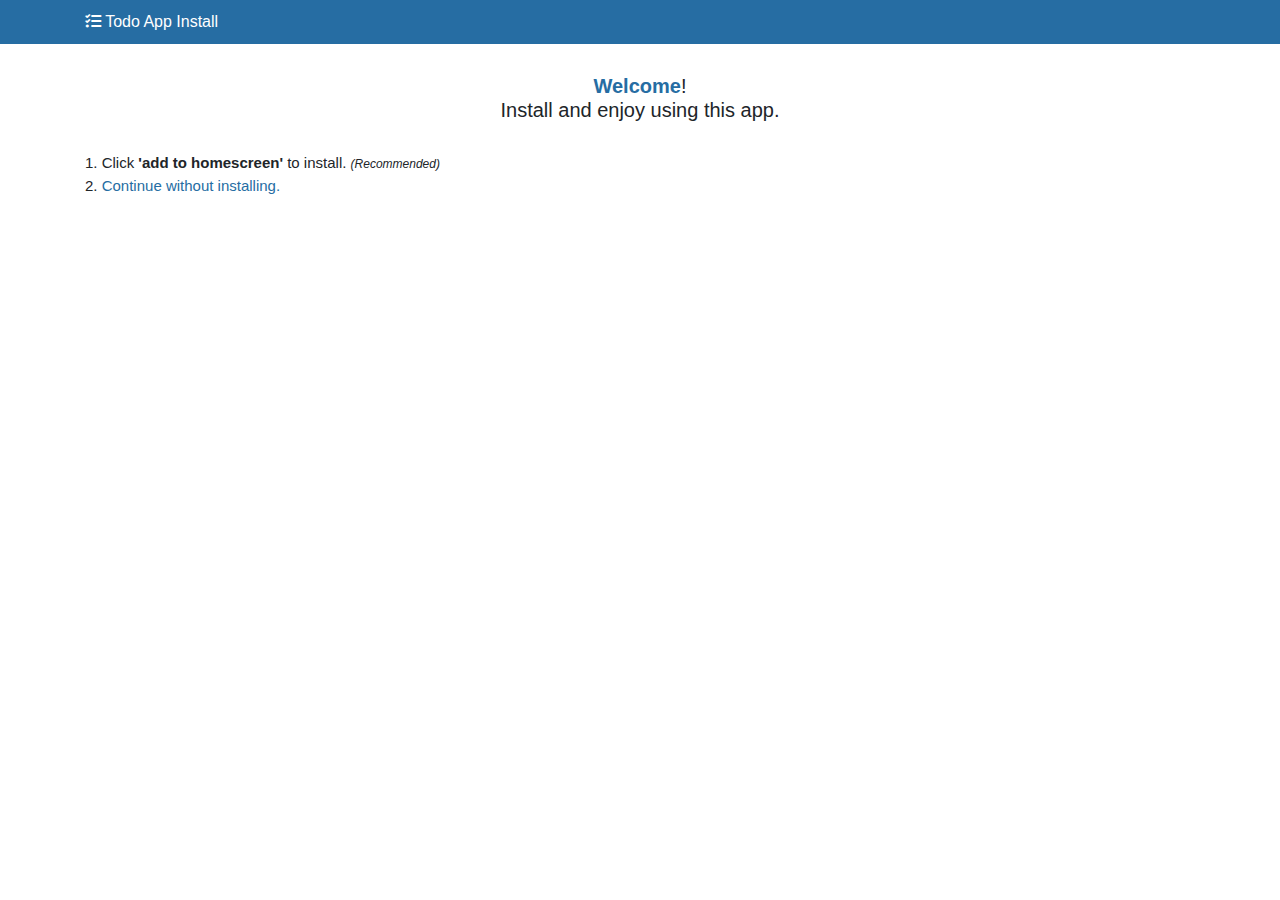
<file: index.html>
<!DOCTYPE html>
<html lang="en">

<head>
    <meta charset="UTF-8">
    <meta http-equiv="X-UA-Compatible" content="IE=edge">
    <meta name="viewport" content="width=device-width, initial-scale=1.0">
    <!-- bootstrap -->
    <link rel="stylesheet" href="./libraries/bootstrap/bootstrap-grid.min.css">
    <link rel="stylesheet" href="./libraries/bootstrap/bootstrap-reboot.min.css">
    <link rel="stylesheet" href="./libraries/bootstrap/bootstrap.min.css">
    <!-- fontawesome -->
    <link rel="stylesheet" href="./libraries/fontawesome/css/all.min.css">
    <link rel="stylesheet" href="./libraries/fontawesome/css/brands.min.css">
    <link rel="stylesheet" href="./libraries/fontawesome/css/fontawesome.min.css">
    <link rel="stylesheet" href="./libraries/fontawesome/css/regular.min.css">
    <link rel="stylesheet" href="./libraries/fontawesome/css/solid.min.css">
    <link rel="stylesheet" href="./libraries/fontawesome/css/svg-with-js.min.css">
    <link rel="stylesheet" href="./libraries/fontawesome/css/v4-shims.min.css">
    <!-- manifest -->
    <link rel="manifest" href="./manifest_v1.json">
    <!-- icon -->
    <link rel="icon" href="./todologo.jpg">
    <!-- custom -->
    <link rel="stylesheet" href="./custom.css">
    <title>Installation</title>
</head>

<body>

    <header>
        <div class="container">
            <i class="fa fa-tasks"></i> Todo App Install
        </div>
    </header>

    <section class="welcomeInstall">
        <div class="container">
            <h3><span class="blue">Welcome</span>!</br>Install and enjoy using this app.</h3>
        </div>
    </section>

    <section class="proc">
        <div class="container">
            1. Click <b>'add to homescreen'</b> to install. <span class="rec">(Recommended)</span><br>
            2. <a href="_app.html">Continue without installing.</a>
        </div>
    </section>

    <!-- jquery -->
    <script src="./libraries/jquery/jquery.js"></script>
    <!-- bootstrap -->
    <script src="./libraries/bootstrap/bootstrap.bundle.min.js"></script>
    <script src="./libraries/bootstrap/bootstrap.min.js"></script>
    <!-- sw registration -->
    <script src="./swr.js"></script>
    <!-- custom -->
    <script src="./custom.js"></script>
</body>

</html>
</file>
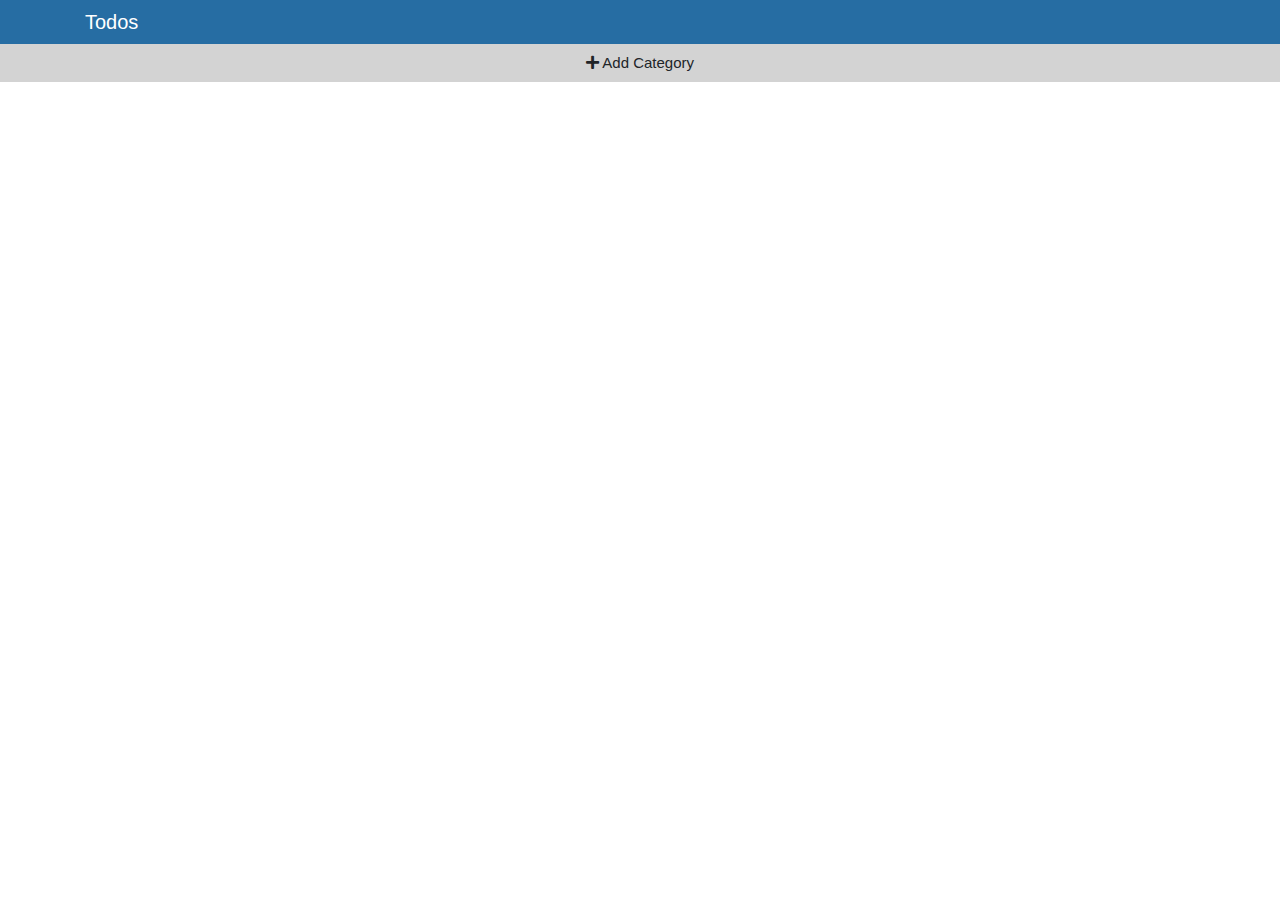
<file: _app.html>
<!DOCTYPE html>
<html lang="en">

<head>
    <meta charset="UTF-8">
    <meta http-equiv="X-UA-Compatible" content="IE=edge">
    <meta name="viewport" content="width=device-width, initial-scale=1.0">
    <!-- bootstrap -->
    <link rel="stylesheet" href="./libraries/bootstrap/bootstrap-grid.min.css">
    <link rel="stylesheet" href="./libraries/bootstrap/bootstrap-reboot.min.css">
    <link rel="stylesheet" href="./libraries/bootstrap/bootstrap.min.css">
    <!-- fontawesome -->
    <link rel="stylesheet" href="./libraries/fontawesome/css/all.min.css">
    <link rel="stylesheet" href="./libraries/fontawesome/css/brands.min.css">
    <link rel="stylesheet" href="./libraries/fontawesome/css/fontawesome.min.css">
    <link rel="stylesheet" href="./libraries/fontawesome/css/regular.min.css">
    <link rel="stylesheet" href="./libraries/fontawesome/css/solid.min.css">
    <link rel="stylesheet" href="./libraries/fontawesome/css/svg-with-js.min.css">
    <link rel="stylesheet" href="./libraries/fontawesome/css/v4-shims.min.css">
    <!-- manifest -->
    <link rel="manifest" href="./manifest_v1.json">
    <!-- icon -->
    <link rel="icon" href="./todologo.jpg">
    <!-- custom -->
    <link rel="stylesheet" href="./custom.css">
    <title>App</title>
</head>

<header>
    <div class="container">
        <h2>Todos</h2>
    </div>
</header>

<section class="addCategInput">
    <div class="container">
        <div class="input">
            <input type="text" class="categInput" placeholder="Add Category...">
        </div>
        <div class="button">
            <button class="add">Add</button>
            <button class="adding"><div class="spinner-border addLoading"></div></button>
        </div>
    </div>
</section>

<section class="addCateg">
    <div class="container">
        <h4 class="adds"><i class="fa fa-plus"></i> Add Category</h4>
        <h4 class="cancel"><i class="fa fa-times"></i> Cancel</h4>
    </div>
</section>

<section class="categories">
    <div class="container">
    </div>
</section>

<!-- jquery -->
<script src="./libraries/jquery/jquery.js"></script>
<!-- bootstrap -->
<script src="./libraries/bootstrap/bootstrap.bundle.min.js"></script>
<script src="./libraries/bootstrap/bootstrap.min.js"></script>
<!-- sw registration -->
<script src="./swr.js"></script>
<!-- custom -->
<script src="./custom.js"></script>
</body>

</html>
</file>
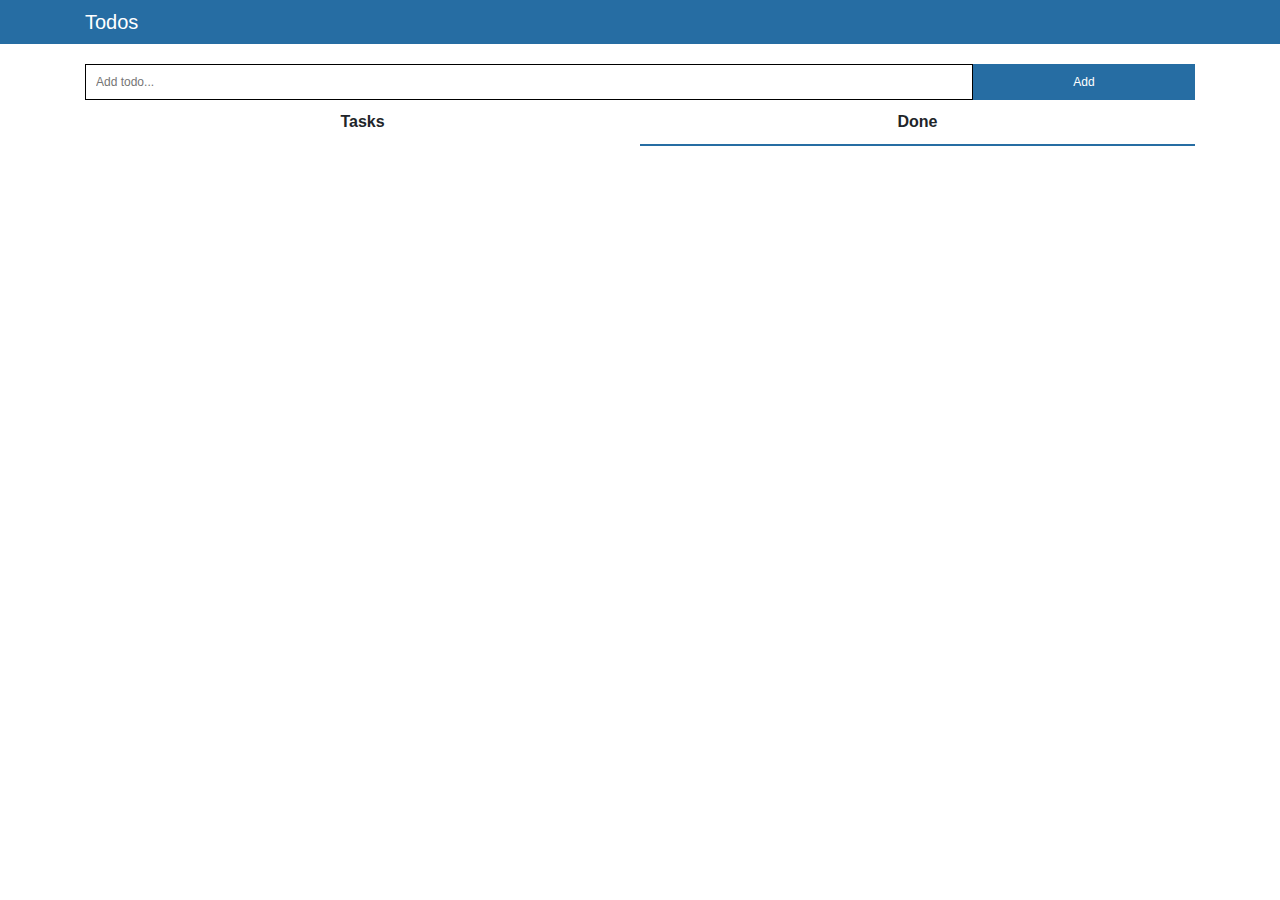
<file: _done.html>
<!DOCTYPE html>
<html lang="en">

<head>
    <meta charset="UTF-8">
    <meta http-equiv="X-UA-Compatible" content="IE=edge">
    <meta name="viewport" content="width=device-width, initial-scale=1.0">
    <!-- bootstrap -->
    <link rel="stylesheet" href="./libraries/bootstrap/bootstrap-grid.min.css">
    <link rel="stylesheet" href="./libraries/bootstrap/bootstrap-reboot.min.css">
    <link rel="stylesheet" href="./libraries/bootstrap/bootstrap.min.css">
    <!-- fontawesome -->
    <link rel="stylesheet" href="./libraries/fontawesome/css/all.min.css">
    <link rel="stylesheet" href="./libraries/fontawesome/css/brands.min.css">
    <link rel="stylesheet" href="./libraries/fontawesome/css/fontawesome.min.css">
    <link rel="stylesheet" href="./libraries/fontawesome/css/regular.min.css">
    <link rel="stylesheet" href="./libraries/fontawesome/css/solid.min.css">
    <link rel="stylesheet" href="./libraries/fontawesome/css/svg-with-js.min.css">
    <link rel="stylesheet" href="./libraries/fontawesome/css/v4-shims.min.css">
    <!-- manifest -->
    <link rel="manifest" href="./manifest_v1.json">
    <!-- icon -->
    <link rel="icon" href="./todologo.jpg">
    <!-- custom -->
    <link rel="stylesheet" href="./custom.css">
    <title>App</title>
</head>

<header>
    <div class="container">
        <h2>Todos</h2>
    </div>
</header>

<section class="catName">
    <div class="container">
        <h2 class="categnameHead"></h2>
    </div>
</section>

<section class="addTodoInput">
    <div class="container">
        <div class="input">
            <input type="text" class="todoData" placeholder="Add todo...">
        </div>
        <div class="button">
            <button class="addTodo">Add</button>
            <button class="ad"><div class="spinner-border addingTodo"></div></button>
        </div>
    </div>
</section>

<section class="task">
    <div class="container">
        <div class="_task">
            <p><b>Tasks <span class="taskCounter"></span></b></p>
        </div>
        <div class="_done active">
            <p><b>Done <span class="doneCounter"></span></b></b></p>
        </div>
    </div>
</section>

<section class="doneList">
    <div class="container">
    </div>
</section>

<!-- jquery -->
<script src="./libraries/jquery/jquery.js"></script>
<!-- bootstrap -->
<script src="./libraries/bootstrap/bootstrap.bundle.min.js"></script>
<script src="./libraries/bootstrap/bootstrap.min.js"></script>
<!-- sw registration -->
<script src="./swr.js"></script>
<!-- custom -->
<script src="./custom.js"></script>
</body>

</html>
</file>
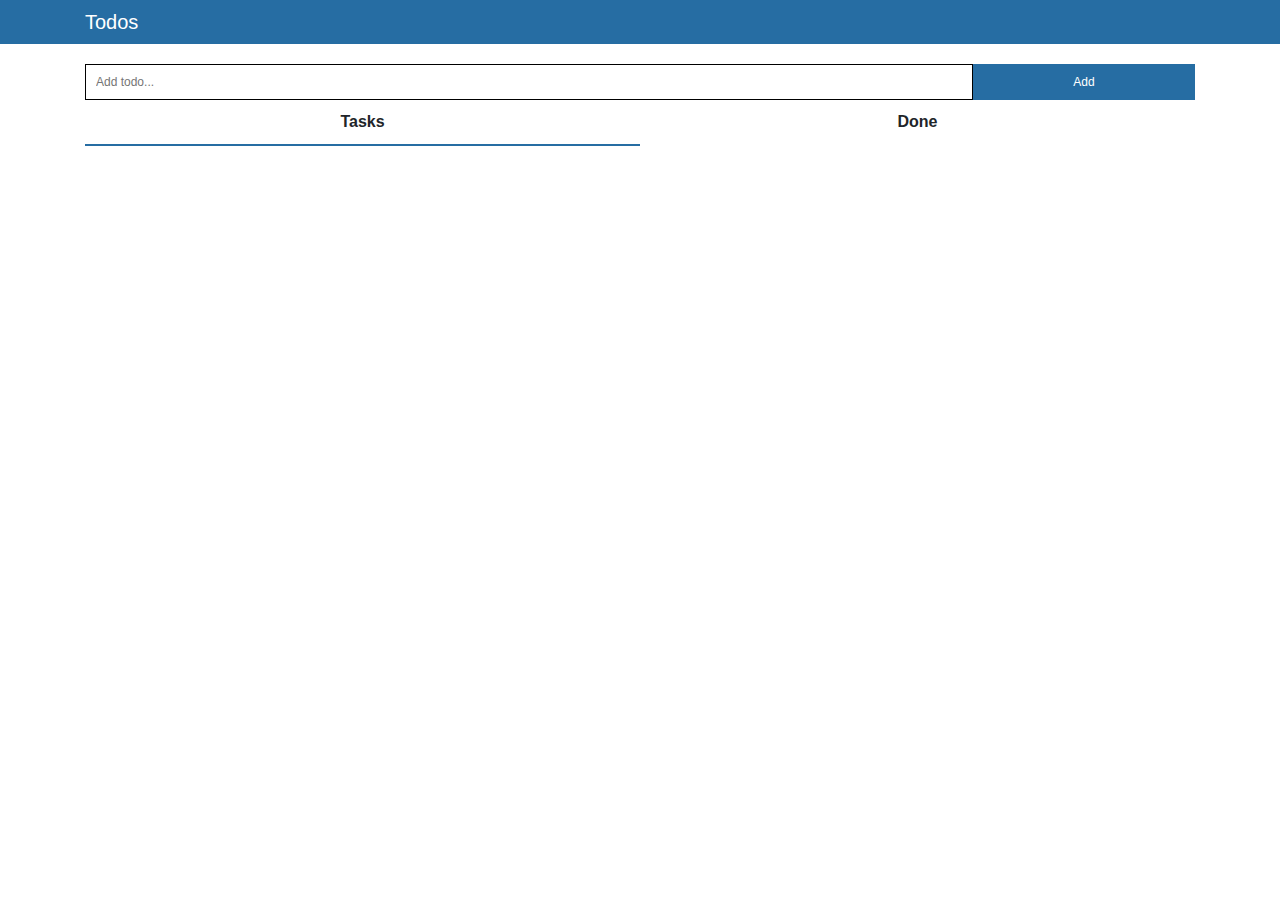
<file: _tasks.html>
<!DOCTYPE html>
<html lang="en">

<head>
    <meta charset="UTF-8">
    <meta http-equiv="X-UA-Compatible" content="IE=edge">
    <meta name="viewport" content="width=device-width, initial-scale=1.0">
    <!-- bootstrap -->
    <link rel="stylesheet" href="./libraries/bootstrap/bootstrap-grid.min.css">
    <link rel="stylesheet" href="./libraries/bootstrap/bootstrap-reboot.min.css">
    <link rel="stylesheet" href="./libraries/bootstrap/bootstrap.min.css">
    <!-- fontawesome -->
    <link rel="stylesheet" href="./libraries/fontawesome/css/all.min.css">
    <link rel="stylesheet" href="./libraries/fontawesome/css/brands.min.css">
    <link rel="stylesheet" href="./libraries/fontawesome/css/fontawesome.min.css">
    <link rel="stylesheet" href="./libraries/fontawesome/css/regular.min.css">
    <link rel="stylesheet" href="./libraries/fontawesome/css/solid.min.css">
    <link rel="stylesheet" href="./libraries/fontawesome/css/svg-with-js.min.css">
    <link rel="stylesheet" href="./libraries/fontawesome/css/v4-shims.min.css">
    <!-- manifest -->
    <link rel="manifest" href="./manifest_v1.json">
    <!-- icon -->
    <link rel="icon" href="./todologo.jpg">
    <!-- custom -->
    <link rel="stylesheet" href="./custom.css">
    <title>App</title>
</head>

<header>
    <div class="container">
        <h2>Todos</h2>
    </div>
</header>

<section class="catName">
    <div class="container">
        <h2 class="categnameHead"></h2>
    </div>
</section>

<section class="addTodoInput">
    <div class="container">
        <div class="input">
            <input type="text" class="todoData" placeholder="Add todo...">
        </div>
        <div class="button">
            <button class="addTodo">Add</button>
            <button class="ad">
                <div class="spinner-border addingTodo"></div>
            </button>
        </div>
    </div>
</section>

<section class="task">
    <div class="container">
        <div class="_task active">
            <p><b>Tasks <span class="taskCounter"></span></b></p>
        </div>
        <div class="_done">
            <p><b>Done <span class="doneCounter"></span></b></p>
        </div>
    </div>
</section>

<section class="taskList">
    <div class="container">
    </div>
</section>

<!-- jquery -->
<script src="./libraries/jquery/jquery.js"></script>
<!-- bootstrap -->
<script src="./libraries/bootstrap/bootstrap.bundle.min.js"></script>
<script src="./libraries/bootstrap/bootstrap.min.js"></script>
<!-- sw registration -->
<script src="./swr.js"></script>
<!-- custom -->
<script src="./custom.js"></script>
</body>

</html>
</file>
<file: custom.css>
*{
    margin: 0;
    padding: 0;
}

/* installation window */

.welcomeInstall{
    text-align: center;
    padding: 30px 0 30px 0;
}

.welcomeInstall h3{
    font-size: 20px;
}

.proc{
    font-size: 15px;
}

.proc a{
    color: rgb(38, 109, 163);
}

header{
    background: rgb(38, 109, 163);
    color: #fff;
    padding: 10px 0 10px 0;
}

header h2{
    font-size: 20px;
}

h1, h2, h3, h4, h5, h6, p{
    margin: 0px;
}

.rec{
    font-size: 12px;
    font-style: italic;
}

.active{
    border-bottom: rgb(38, 109, 163) 2px solid;
}

.bluenB{
    color: rgb(38, 109, 163);
}

.blue{
    color: rgb(38, 109, 163);
    font-weight: bold;
}

.green{
    color: green;
}

.red{
    color: rgb(175, 38, 38)
}

/* add categ input */

.addCategInput{
    padding: 10px 0 10px 0;
    display: none;
}

.addCategInput .container{
    display: flex;
}

.addCategInput .input{
    width: 80%;
}

.addCategInput .button{
    width: 20%;
}

.addCategInput input{
    width: 100%;
    height: 100%;
    border: #000 1px solid;
    font-size: 12px;
    padding: 10px;
}

.addCategInput .button button{
    font-size: 12px;
    width: 100%;
    height: 100%;
    border: none;
    background: rgb(38, 109, 163);
    color: #fff;
}

.adding{
    display: none;
}

.addLoading{
    width: 12px;
    height: 12px;
}

/* add category button */

.addCateg{
    padding: 10px 0 10px 0;
    text-align: center;
    background: #d3d3d3;
}

.addCateg h4{
    font-size: 15px;
}

.addCateg .cancel{
    display: none;
}

/* categories */

.categories .cat{
    display: flex;
    padding: 10px;
    background: #dfdfdf;
    margin: 10px 0 10px 0;
}

.categories .categoryName{
    width: 90%;
}

.categories h2{
    font-size: 15px;
}

.categories .categDelete{
    width: 10%;
    text-align: center;
}

.categories .del{
    font-size: 12px;
    color: rgb(175, 38, 38);
}

.categories span{
    font-size: 12px;
}

/* task */

.catName{
    padding: 10px 0 10px 0;
}

.catName h2{
    font-size: 20px;
}

.addTodoInput .container{
    display: flex;
}

.addTodoInput .input{
    width: 80%;
}

.addTodoInput input{
    width: 100%;
    height: 100%;
    border: #000 1px solid;
    font-size: 12px;
    padding: 10px;
}

.addTodoInput .button{
    width: 20%;
    padding: none;
}

.addTodoInput .button button{
    font-size: 12px;
    width: 100%;
    height: 100%;
    border: none;
    background: rgb(38, 109, 163);
    color: #fff;
}

.ad{
    display: none;
}

.addingTodo{
    width: 12px;
    height: 12px;
}

/* tesk */

.task .container{
    display: flex;
}

.task ._task,
.task ._done{
    padding: 10px 0 10px 0;
    width: 50%;
    text-align: center;
}

/* task list */

.taskList .taskk{
    display: flex;
    padding: 10px;
    font-size: 12px;
    margin: 10px 0 10px 0;
    background: #e6e6e6;
}

.taskList .taskName{
    width: 70%;
}

.taskList .actions{
    width: 30%;
    text-align: right;
}

.taskList i{
    margin-left: 20px;
}

/* done */

.doneList .done{
    display: flex;
    padding: 10px;
    font-size: 12px;
    margin: 10px 0 10px 0;
    background: #adfaba;
}

.doneList .doneName{
    width: 80%;
}

.doneList .doneDel{
    width: 20%;
    text-align: right;
}
</file>
<file: libraries/fontawesome/css/brands.min.css>
/*!
 * Font Awesome Free 5.14.0 by @fontawesome - https://fontawesome.com
 * License - https://fontawesome.com/license/free (Icons: CC BY 4.0, Fonts: SIL OFL 1.1, Code: MIT License)
 */
@font-face{font-family:"Font Awesome 5 Brands";font-style:normal;font-weight:400;font-display:block;src:url(../webfonts/fa-brands-400.eot);src:url(../webfonts/fa-brands-400.eot?#iefix) format("embedded-opentype"),url(../webfonts/fa-brands-400.woff2) format("woff2"),url(../webfonts/fa-brands-400.woff) format("woff"),url(../webfonts/fa-brands-400.ttf) format("truetype"),url(../webfonts/fa-brands-400.svg#fontawesome) format("svg")}.fab{font-family:"Font Awesome 5 Brands";font-weight:400}
</file>
<file: libraries/fontawesome/css/regular.min.css>
/*!
 * Font Awesome Free 5.14.0 by @fontawesome - https://fontawesome.com
 * License - https://fontawesome.com/license/free (Icons: CC BY 4.0, Fonts: SIL OFL 1.1, Code: MIT License)
 */
@font-face{font-family:"Font Awesome 5 Free";font-style:normal;font-weight:400;font-display:block;src:url(../webfonts/fa-regular-400.eot);src:url(../webfonts/fa-regular-400.eot?#iefix) format("embedded-opentype"),url(../webfonts/fa-regular-400.woff2) format("woff2"),url(../webfonts/fa-regular-400.woff) format("woff"),url(../webfonts/fa-regular-400.ttf) format("truetype"),url(../webfonts/fa-regular-400.svg#fontawesome) format("svg")}.far{font-family:"Font Awesome 5 Free";font-weight:400}
</file>
<file: libraries/fontawesome/css/solid.min.css>
/*!
 * Font Awesome Free 5.14.0 by @fontawesome - https://fontawesome.com
 * License - https://fontawesome.com/license/free (Icons: CC BY 4.0, Fonts: SIL OFL 1.1, Code: MIT License)
 */
@font-face{font-family:"Font Awesome 5 Free";font-style:normal;font-weight:900;font-display:block;src:url(../webfonts/fa-solid-900.eot);src:url(../webfonts/fa-solid-900.eot?#iefix) format("embedded-opentype"),url(../webfonts/fa-solid-900.woff2) format("woff2"),url(../webfonts/fa-solid-900.woff) format("woff"),url(../webfonts/fa-solid-900.ttf) format("truetype"),url(../webfonts/fa-solid-900.svg#fontawesome) format("svg")}.fa,.fas{font-family:"Font Awesome 5 Free";font-weight:900}
</file>
<file: libraries/fontawesome/css/svg-with-js.min.css>
/*!
 * Font Awesome Free 5.14.0 by @fontawesome - https://fontawesome.com
 * License - https://fontawesome.com/license/free (Icons: CC BY 4.0, Fonts: SIL OFL 1.1, Code: MIT License)
 */
.svg-inline--fa,svg:not(:root).svg-inline--fa{overflow:visible}.svg-inline--fa{display:inline-block;font-size:inherit;height:1em;vertical-align:-.125em}.svg-inline--fa.fa-lg{vertical-align:-.225em}.svg-inline--fa.fa-w-1{width:.0625em}.svg-inline--fa.fa-w-2{width:.125em}.svg-inline--fa.fa-w-3{width:.1875em}.svg-inline--fa.fa-w-4{width:.25em}.svg-inline--fa.fa-w-5{width:.3125em}.svg-inline--fa.fa-w-6{width:.375em}.svg-inline--fa.fa-w-7{width:.4375em}.svg-inline--fa.fa-w-8{width:.5em}.svg-inline--fa.fa-w-9{width:.5625em}.svg-inline--fa.fa-w-10{width:.625em}.svg-inline--fa.fa-w-11{width:.6875em}.svg-inline--fa.fa-w-12{width:.75em}.svg-inline--fa.fa-w-13{width:.8125em}.svg-inline--fa.fa-w-14{width:.875em}.svg-inline--fa.fa-w-15{width:.9375em}.svg-inline--fa.fa-w-16{width:1em}.svg-inline--fa.fa-w-17{width:1.0625em}.svg-inline--fa.fa-w-18{width:1.125em}.svg-inline--fa.fa-w-19{width:1.1875em}.svg-inline--fa.fa-w-20{width:1.25em}.svg-inline--fa.fa-pull-left{margin-right:.3em;width:auto}.svg-inline--fa.fa-pull-right{margin-left:.3em;width:auto}.svg-inline--fa.fa-border{height:1.5em}.svg-inline--fa.fa-li{width:2em}.svg-inline--fa.fa-fw{width:1.25em}.fa-layers svg.svg-inline--fa{bottom:0;left:0;margin:auto;position:absolute;right:0;top:0}.fa-layers{display:inline-block;height:1em;position:relative;text-align:center;vertical-align:-.125em;width:1em}.fa-layers svg.svg-inline--fa{-webkit-transform-origin:center center;transform-origin:center center}.fa-layers-counter,.fa-layers-text{display:inline-block;position:absolute;text-align:center}.fa-layers-text{left:50%;top:50%;-webkit-transform:translate(-50%,-50%);transform:translate(-50%,-50%);-webkit-transform-origin:center center;transform-origin:center center}.fa-layers-counter{background-color:#ff253a;border-radius:1em;-webkit-box-sizing:border-box;box-sizing:border-box;color:#fff;height:1.5em;line-height:1;max-width:5em;min-width:1.5em;overflow:hidden;padding:.25em;right:0;text-overflow:ellipsis;top:0;-webkit-transform:scale(.25);transform:scale(.25);-webkit-transform-origin:top right;transform-origin:top right}.fa-layers-bottom-right{bottom:0;right:0;top:auto;-webkit-transform:scale(.25);transform:scale(.25);-webkit-transform-origin:bottom right;transform-origin:bottom right}.fa-layers-bottom-left{bottom:0;left:0;right:auto;top:auto;-webkit-transform:scale(.25);transform:scale(.25);-webkit-transform-origin:bottom left;transform-origin:bottom left}.fa-layers-top-right{right:0;top:0;-webkit-transform:scale(.25);transform:scale(.25);-webkit-transform-origin:top right;transform-origin:top right}.fa-layers-top-left{left:0;right:auto;top:0;-webkit-transform:scale(.25);transform:scale(.25);-webkit-transform-origin:top left;transform-origin:top left}.fa-lg{font-size:1.33333em;line-height:.75em;vertical-align:-.0667em}.fa-xs{font-size:.75em}.fa-sm{font-size:.875em}.fa-1x{font-size:1em}.fa-2x{font-size:2em}.fa-3x{font-size:3em}.fa-4x{font-size:4em}.fa-5x{font-size:5em}.fa-6x{font-size:6em}.fa-7x{font-size:7em}.fa-8x{font-size:8em}.fa-9x{font-size:9em}.fa-10x{font-size:10em}.fa-fw{text-align:center;width:1.25em}.fa-ul{list-style-type:none;margin-left:2.5em;padding-left:0}.fa-ul>li{position:relative}.fa-li{left:-2em;position:absolute;text-align:center;width:2em;line-height:inherit}.fa-border{border:.08em solid #eee;border-radius:.1em;padding:.2em .25em .15em}.fa-pull-left{float:left}.fa-pull-right{float:right}.fa.fa-pull-left,.fab.fa-pull-left,.fal.fa-pull-left,.far.fa-pull-left,.fas.fa-pull-left{margin-right:.3em}.fa.fa-pull-right,.fab.fa-pull-right,.fal.fa-pull-right,.far.fa-pull-right,.fas.fa-pull-right{margin-left:.3em}.fa-spin{-webkit-animation:fa-spin 2s linear infinite;animation:fa-spin 2s linear infinite}.fa-pulse{-webkit-animation:fa-spin 1s steps(8) infinite;animation:fa-spin 1s steps(8) infinite}@-webkit-keyframes fa-spin{0%{-webkit-transform:rotate(0deg);transform:rotate(0deg)}to{-webkit-transform:rotate(1turn);transform:rotate(1turn)}}@keyframes fa-spin{0%{-webkit-transform:rotate(0deg);transform:rotate(0deg)}to{-webkit-transform:rotate(1turn);transform:rotate(1turn)}}.fa-rotate-90{-ms-filter:"progid:DXImageTransform.Microsoft.BasicImage(rotation=1)";-webkit-transform:rotate(90deg);transform:rotate(90deg)}.fa-rotate-180{-ms-filter:"progid:DXImageTransform.Microsoft.BasicImage(rotation=2)";-webkit-transform:rotate(180deg);transform:rotate(180deg)}.fa-rotate-270{-ms-filter:"progid:DXImageTransform.Microsoft.BasicImage(rotation=3)";-webkit-transform:rotate(270deg);transform:rotate(270deg)}.fa-flip-horizontal{-ms-filter:"progid:DXImageTransform.Microsoft.BasicImage(rotation=0, mirror=1)";-webkit-transform:scaleX(-1);transform:scaleX(-1)}.fa-flip-vertical{-webkit-transform:scaleY(-1);transform:scaleY(-1)}.fa-flip-both,.fa-flip-horizontal.fa-flip-vertical,.fa-flip-vertical{-ms-filter:"progid:DXImageTransform.Microsoft.BasicImage(rotation=2, mirror=1)"}.fa-flip-both,.fa-flip-horizontal.fa-flip-vertical{-webkit-transform:scale(-1);transform:scale(-1)}:root .fa-flip-both,:root .fa-flip-horizontal,:root .fa-flip-vertical,:root .fa-rotate-90,:root .fa-rotate-180,:root .fa-rotate-270{-webkit-filter:none;filter:none}.fa-stack{display:inline-block;height:2em;position:relative;width:2.5em}.fa-stack-1x,.fa-stack-2x{bottom:0;left:0;margin:auto;position:absolute;right:0;top:0}.svg-inline--fa.fa-stack-1x{height:1em;width:1.25em}.svg-inline--fa.fa-stack-2x{height:2em;width:2.5em}.fa-inverse{color:#fff}.sr-only{border:0;clip:rect(0,0,0,0);height:1px;margin:-1px;overflow:hidden;padding:0;position:absolute;width:1px}.sr-only-focusable:active,.sr-only-focusable:focus{clip:auto;height:auto;margin:0;overflow:visible;position:static;width:auto}.svg-inline--fa .fa-primary{fill:var(--fa-primary-color,currentColor);opacity:1;opacity:var(--fa-primary-opacity,1)}.svg-inline--fa .fa-secondary{fill:var(--fa-secondary-color,currentColor)}.svg-inline--fa .fa-secondary,.svg-inline--fa.fa-swap-opacity .fa-primary{opacity:.4;opacity:var(--fa-secondary-opacity,.4)}.svg-inline--fa.fa-swap-opacity .fa-secondary{opacity:1;opacity:var(--fa-primary-opacity,1)}.svg-inline--fa mask .fa-primary,.svg-inline--fa mask .fa-secondary{fill:#000}.fad.fa-inverse{color:#fff}
</file>
<file: libraries/fontawesome/css/v4-shims.min.css>
/*!
 * Font Awesome Free 5.14.0 by @fontawesome - https://fontawesome.com
 * License - https://fontawesome.com/license/free (Icons: CC BY 4.0, Fonts: SIL OFL 1.1, Code: MIT License)
 */
.fa.fa-glass:before{content:"\f000"}.fa.fa-meetup{font-family:"Font Awesome 5 Brands";font-weight:400}.fa.fa-star-o{font-family:"Font Awesome 5 Free";font-weight:400}.fa.fa-star-o:before{content:"\f005"}.fa.fa-close:before,.fa.fa-remove:before{content:"\f00d"}.fa.fa-gear:before{content:"\f013"}.fa.fa-trash-o{font-family:"Font Awesome 5 Free";font-weight:400}.fa.fa-trash-o:before{content:"\f2ed"}.fa.fa-file-o{font-family:"Font Awesome 5 Free";font-weight:400}.fa.fa-file-o:before{content:"\f15b"}.fa.fa-clock-o{font-family:"Font Awesome 5 Free";font-weight:400}.fa.fa-clock-o:before{content:"\f017"}.fa.fa-arrow-circle-o-down{font-family:"Font Awesome 5 Free";font-weight:400}.fa.fa-arrow-circle-o-down:before{content:"\f358"}.fa.fa-arrow-circle-o-up{font-family:"Font Awesome 5 Free";font-weight:400}.fa.fa-arrow-circle-o-up:before{content:"\f35b"}.fa.fa-play-circle-o{font-family:"Font Awesome 5 Free";font-weight:400}.fa.fa-play-circle-o:before{content:"\f144"}.fa.fa-repeat:before,.fa.fa-rotate-right:before{content:"\f01e"}.fa.fa-refresh:before{content:"\f021"}.fa.fa-list-alt{font-family:"Font Awesome 5 Free";font-weight:400}.fa.fa-dedent:before{content:"\f03b"}.fa.fa-video-camera:before{content:"\f03d"}.fa.fa-picture-o{font-family:"Font Awesome 5 Free";font-weight:400}.fa.fa-picture-o:before{content:"\f03e"}.fa.fa-photo{font-family:"Font Awesome 5 Free";font-weight:400}.fa.fa-photo:before{content:"\f03e"}.fa.fa-image{font-family:"Font Awesome 5 Free";font-weight:400}.fa.fa-image:before{content:"\f03e"}.fa.fa-pencil:before{content:"\f303"}.fa.fa-map-marker:before{content:"\f3c5"}.fa.fa-pencil-square-o{font-family:"Font Awesome 5 Free";font-weight:400}.fa.fa-pencil-square-o:before{content:"\f044"}.fa.fa-share-square-o{font-family:"Font Awesome 5 Free";font-weight:400}.fa.fa-share-square-o:before{content:"\f14d"}.fa.fa-check-square-o{font-family:"Font Awesome 5 Free";font-weight:400}.fa.fa-check-square-o:before{content:"\f14a"}.fa.fa-arrows:before{content:"\f0b2"}.fa.fa-times-circle-o{font-family:"Font Awesome 5 Free";font-weight:400}.fa.fa-times-circle-o:before{content:"\f057"}.fa.fa-check-circle-o{font-family:"Font Awesome 5 Free";font-weight:400}.fa.fa-check-circle-o:before{content:"\f058"}.fa.fa-mail-forward:before{content:"\f064"}.fa.fa-expand:before{content:"\f424"}.fa.fa-compress:before{content:"\f422"}.fa.fa-eye,.fa.fa-eye-slash{font-family:"Font Awesome 5 Free";font-weight:400}.fa.fa-warning:before{content:"\f071"}.fa.fa-calendar:before{content:"\f073"}.fa.fa-arrows-v:before{content:"\f338"}.fa.fa-arrows-h:before{content:"\f337"}.fa.fa-bar-chart{font-family:"Font Awesome 5 Free";font-weight:400}.fa.fa-bar-chart:before{content:"\f080"}.fa.fa-bar-chart-o{font-family:"Font Awesome 5 Free";font-weight:400}.fa.fa-bar-chart-o:before{content:"\f080"}.fa.fa-facebook-square,.fa.fa-twitter-square{font-family:"Font Awesome 5 Brands";font-weight:400}.fa.fa-gears:before{content:"\f085"}.fa.fa-thumbs-o-up{font-family:"Font Awesome 5 Free";font-weight:400}.fa.fa-thumbs-o-up:before{content:"\f164"}.fa.fa-thumbs-o-down{font-family:"Font Awesome 5 Free";font-weight:400}.fa.fa-thumbs-o-down:before{content:"\f165"}.fa.fa-heart-o{font-family:"Font Awesome 5 Free";font-weight:400}.fa.fa-heart-o:before{content:"\f004"}.fa.fa-sign-out:before{content:"\f2f5"}.fa.fa-linkedin-square{font-family:"Font Awesome 5 Brands";font-weight:400}.fa.fa-linkedin-square:before{content:"\f08c"}.fa.fa-thumb-tack:before{content:"\f08d"}.fa.fa-external-link:before{content:"\f35d"}.fa.fa-sign-in:before{content:"\f2f6"}.fa.fa-github-square{font-family:"Font Awesome 5 Brands";font-weight:400}.fa.fa-lemon-o{font-family:"Font Awesome 5 Free";font-weight:400}.fa.fa-lemon-o:before{content:"\f094"}.fa.fa-square-o{font-family:"Font Awesome 5 Free";font-weight:400}.fa.fa-square-o:before{content:"\f0c8"}.fa.fa-bookmark-o{font-family:"Font Awesome 5 Free";font-weight:400}.fa.fa-bookmark-o:before{content:"\f02e"}.fa.fa-facebook,.fa.fa-twitter{font-family:"Font Awesome 5 Brands";font-weight:400}.fa.fa-facebook:before{content:"\f39e"}.fa.fa-facebook-f{font-family:"Font Awesome 5 Brands";font-weight:400}.fa.fa-facebook-f:before{content:"\f39e"}.fa.fa-github{font-family:"Font Awesome 5 Brands";font-weight:400}.fa.fa-credit-card{font-family:"Font Awesome 5 Free";font-weight:400}.fa.fa-feed:before{content:"\f09e"}.fa.fa-hdd-o{font-family:"Font Awesome 5 Free";font-weight:400}.fa.fa-hdd-o:before{content:"\f0a0"}.fa.fa-hand-o-right{font-family:"Font Awesome 5 Free";font-weight:400}.fa.fa-hand-o-right:before{content:"\f0a4"}.fa.fa-hand-o-left{font-family:"Font Awesome 5 Free";font-weight:400}.fa.fa-hand-o-left:before{content:"\f0a5"}.fa.fa-hand-o-up{font-family:"Font Awesome 5 Free";font-weight:400}.fa.fa-hand-o-up:before{content:"\f0a6"}.fa.fa-hand-o-down{font-family:"Font Awesome 5 Free";font-weight:400}.fa.fa-hand-o-down:before{content:"\f0a7"}.fa.fa-arrows-alt:before{content:"\f31e"}.fa.fa-group:before{content:"\f0c0"}.fa.fa-chain:before{content:"\f0c1"}.fa.fa-scissors:before{content:"\f0c4"}.fa.fa-files-o{font-family:"Font Awesome 5 Free";font-weight:400}.fa.fa-files-o:before{content:"\f0c5"}.fa.fa-floppy-o{font-family:"Font Awesome 5 Free";font-weight:400}.fa.fa-floppy-o:before{content:"\f0c7"}.fa.fa-navicon:before,.fa.fa-reorder:before{content:"\f0c9"}.fa.fa-google-plus,.fa.fa-google-plus-square,.fa.fa-pinterest,.fa.fa-pinterest-square{font-family:"Font Awesome 5 Brands";font-weight:400}.fa.fa-google-plus:before{content:"\f0d5"}.fa.fa-money{font-family:"Font Awesome 5 Free";font-weight:400}.fa.fa-money:before{content:"\f3d1"}.fa.fa-unsorted:before{content:"\f0dc"}.fa.fa-sort-desc:before{content:"\f0dd"}.fa.fa-sort-asc:before{content:"\f0de"}.fa.fa-linkedin{font-family:"Font Awesome 5 Brands";font-weight:400}.fa.fa-linkedin:before{content:"\f0e1"}.fa.fa-rotate-left:before{content:"\f0e2"}.fa.fa-legal:before{content:"\f0e3"}.fa.fa-dashboard:before,.fa.fa-tachometer:before{content:"\f3fd"}.fa.fa-comment-o{font-family:"Font Awesome 5 Free";font-weight:400}.fa.fa-comment-o:before{content:"\f075"}.fa.fa-comments-o{font-family:"Font Awesome 5 Free";font-weight:400}.fa.fa-comments-o:before{content:"\f086"}.fa.fa-flash:before{content:"\f0e7"}.fa.fa-clipboard,.fa.fa-paste{font-family:"Font Awesome 5 Free";font-weight:400}.fa.fa-paste:before{content:"\f328"}.fa.fa-lightbulb-o{font-family:"Font Awesome 5 Free";font-weight:400}.fa.fa-lightbulb-o:before{content:"\f0eb"}.fa.fa-exchange:before{content:"\f362"}.fa.fa-cloud-download:before{content:"\f381"}.fa.fa-cloud-upload:before{content:"\f382"}.fa.fa-bell-o{font-family:"Font Awesome 5 Free";font-weight:400}.fa.fa-bell-o:before{content:"\f0f3"}.fa.fa-cutlery:before{content:"\f2e7"}.fa.fa-file-text-o{font-family:"Font Awesome 5 Free";font-weight:400}.fa.fa-file-text-o:before{content:"\f15c"}.fa.fa-building-o{font-family:"Font Awesome 5 Free";font-weight:400}.fa.fa-building-o:before{content:"\f1ad"}.fa.fa-hospital-o{font-family:"Font Awesome 5 Free";font-weight:400}.fa.fa-hospital-o:before{content:"\f0f8"}.fa.fa-tablet:before{content:"\f3fa"}.fa.fa-mobile-phone:before,.fa.fa-mobile:before{content:"\f3cd"}.fa.fa-circle-o{font-family:"Font Awesome 5 Free";font-weight:400}.fa.fa-circle-o:before{content:"\f111"}.fa.fa-mail-reply:before{content:"\f3e5"}.fa.fa-github-alt{font-family:"Font Awesome 5 Brands";font-weight:400}.fa.fa-folder-o{font-family:"Font Awesome 5 Free";font-weight:400}.fa.fa-folder-o:before{content:"\f07b"}.fa.fa-folder-open-o{font-family:"Font Awesome 5 Free";font-weight:400}.fa.fa-folder-open-o:before{content:"\f07c"}.fa.fa-smile-o{font-family:"Font Awesome 5 Free";font-weight:400}.fa.fa-smile-o:before{content:"\f118"}.fa.fa-frown-o{font-family:"Font Awesome 5 Free";font-weight:400}.fa.fa-frown-o:before{content:"\f119"}.fa.fa-meh-o{font-family:"Font Awesome 5 Free";font-weight:400}.fa.fa-meh-o:before{content:"\f11a"}.fa.fa-keyboard-o{font-family:"Font Awesome 5 Free";font-weight:400}.fa.fa-keyboard-o:before{content:"\f11c"}.fa.fa-flag-o{font-family:"Font Awesome 5 Free";font-weight:400}.fa.fa-flag-o:before{content:"\f024"}.fa.fa-mail-reply-all:before{content:"\f122"}.fa.fa-star-half-o{font-family:"Font Awesome 5 Free";font-weight:400}.fa.fa-star-half-o:before{content:"\f089"}.fa.fa-star-half-empty{font-family:"Font Awesome 5 Free";font-weight:400}.fa.fa-star-half-empty:before{content:"\f089"}.fa.fa-star-half-full{font-family:"Font Awesome 5 Free";font-weight:400}.fa.fa-star-half-full:before{content:"\f089"}.fa.fa-code-fork:before{content:"\f126"}.fa.fa-chain-broken:before{content:"\f127"}.fa.fa-shield:before{content:"\f3ed"}.fa.fa-calendar-o{font-family:"Font Awesome 5 Free";font-weight:400}.fa.fa-calendar-o:before{content:"\f133"}.fa.fa-css3,.fa.fa-html5,.fa.fa-maxcdn{font-family:"Font Awesome 5 Brands";font-weight:400}.fa.fa-ticket:before{content:"\f3ff"}.fa.fa-minus-square-o{font-family:"Font Awesome 5 Free";font-weight:400}.fa.fa-minus-square-o:before{content:"\f146"}.fa.fa-level-up:before{content:"\f3bf"}.fa.fa-level-down:before{content:"\f3be"}.fa.fa-pencil-square:before{content:"\f14b"}.fa.fa-external-link-square:before{content:"\f360"}.fa.fa-compass{font-family:"Font Awesome 5 Free";font-weight:400}.fa.fa-caret-square-o-down{font-family:"Font Awesome 5 Free";font-weight:400}.fa.fa-caret-square-o-down:before{content:"\f150"}.fa.fa-toggle-down{font-family:"Font Awesome 5 Free";font-weight:400}.fa.fa-toggle-down:before{content:"\f150"}.fa.fa-caret-square-o-up{font-family:"Font Awesome 5 Free";font-weight:400}.fa.fa-caret-square-o-up:before{content:"\f151"}.fa.fa-toggle-up{font-family:"Font Awesome 5 Free";font-weight:400}.fa.fa-toggle-up:before{content:"\f151"}.fa.fa-caret-square-o-right{font-family:"Font Awesome 5 Free";font-weight:400}.fa.fa-caret-square-o-right:before{content:"\f152"}.fa.fa-toggle-right{font-family:"Font Awesome 5 Free";font-weight:400}.fa.fa-toggle-right:before{content:"\f152"}.fa.fa-eur:before,.fa.fa-euro:before{content:"\f153"}.fa.fa-gbp:before{content:"\f154"}.fa.fa-dollar:before,.fa.fa-usd:before{content:"\f155"}.fa.fa-inr:before,.fa.fa-rupee:before{content:"\f156"}.fa.fa-cny:before,.fa.fa-jpy:before,.fa.fa-rmb:before,.fa.fa-yen:before{content:"\f157"}.fa.fa-rouble:before,.fa.fa-rub:before,.fa.fa-ruble:before{content:"\f158"}.fa.fa-krw:before,.fa.fa-won:before{content:"\f159"}.fa.fa-bitcoin,.fa.fa-btc{font-family:"Font Awesome 5 Brands";font-weight:400}.fa.fa-bitcoin:before{content:"\f15a"}.fa.fa-file-text:before{content:"\f15c"}.fa.fa-sort-alpha-asc:before{content:"\f15d"}.fa.fa-sort-alpha-desc:before{content:"\f881"}.fa.fa-sort-amount-asc:before{content:"\f160"}.fa.fa-sort-amount-desc:before{content:"\f884"}.fa.fa-sort-numeric-asc:before{content:"\f162"}.fa.fa-sort-numeric-desc:before{content:"\f886"}.fa.fa-xing,.fa.fa-xing-square,.fa.fa-youtube,.fa.fa-youtube-play,.fa.fa-youtube-square{font-family:"Font Awesome 5 Brands";font-weight:400}.fa.fa-youtube-play:before{content:"\f167"}.fa.fa-adn,.fa.fa-bitbucket,.fa.fa-bitbucket-square,.fa.fa-dropbox,.fa.fa-flickr,.fa.fa-instagram,.fa.fa-stack-overflow{font-family:"Font Awesome 5 Brands";font-weight:400}.fa.fa-bitbucket-square:before{content:"\f171"}.fa.fa-tumblr,.fa.fa-tumblr-square{font-family:"Font Awesome 5 Brands";font-weight:400}.fa.fa-long-arrow-down:before{content:"\f309"}.fa.fa-long-arrow-up:before{content:"\f30c"}.fa.fa-long-arrow-left:before{content:"\f30a"}.fa.fa-long-arrow-right:before{content:"\f30b"}.fa.fa-android,.fa.fa-apple,.fa.fa-dribbble,.fa.fa-foursquare,.fa.fa-gittip,.fa.fa-gratipay,.fa.fa-linux,.fa.fa-skype,.fa.fa-trello,.fa.fa-windows{font-family:"Font Awesome 5 Brands";font-weight:400}.fa.fa-gittip:before{content:"\f184"}.fa.fa-sun-o{font-family:"Font Awesome 5 Free";font-weight:400}.fa.fa-sun-o:before{content:"\f185"}.fa.fa-moon-o{font-family:"Font Awesome 5 Free";font-weight:400}.fa.fa-moon-o:before{content:"\f186"}.fa.fa-pagelines,.fa.fa-renren,.fa.fa-stack-exchange,.fa.fa-vk,.fa.fa-weibo{font-family:"Font Awesome 5 Brands";font-weight:400}.fa.fa-arrow-circle-o-right{font-family:"Font Awesome 5 Free";font-weight:400}.fa.fa-arrow-circle-o-right:before{content:"\f35a"}.fa.fa-arrow-circle-o-left{font-family:"Font Awesome 5 Free";font-weight:400}.fa.fa-arrow-circle-o-left:before{content:"\f359"}.fa.fa-caret-square-o-left{font-family:"Font Awesome 5 Free";font-weight:400}.fa.fa-caret-square-o-left:before{content:"\f191"}.fa.fa-toggle-left{font-family:"Font Awesome 5 Free";font-weight:400}.fa.fa-toggle-left:before{content:"\f191"}.fa.fa-dot-circle-o{font-family:"Font Awesome 5 Free";font-weight:400}.fa.fa-dot-circle-o:before{content:"\f192"}.fa.fa-vimeo-square{font-family:"Font Awesome 5 Brands";font-weight:400}.fa.fa-try:before,.fa.fa-turkish-lira:before{content:"\f195"}.fa.fa-plus-square-o{font-family:"Font Awesome 5 Free";font-weight:400}.fa.fa-plus-square-o:before{content:"\f0fe"}.fa.fa-openid,.fa.fa-slack,.fa.fa-wordpress{font-family:"Font Awesome 5 Brands";font-weight:400}.fa.fa-bank:before,.fa.fa-institution:before{content:"\f19c"}.fa.fa-mortar-board:before{content:"\f19d"}.fa.fa-delicious,.fa.fa-digg,.fa.fa-drupal,.fa.fa-google,.fa.fa-joomla,.fa.fa-pied-piper-alt,.fa.fa-pied-piper-pp,.fa.fa-reddit,.fa.fa-reddit-square,.fa.fa-stumbleupon,.fa.fa-stumbleupon-circle,.fa.fa-yahoo{font-family:"Font Awesome 5 Brands";font-weight:400}.fa.fa-spoon:before{content:"\f2e5"}.fa.fa-behance,.fa.fa-behance-square,.fa.fa-steam,.fa.fa-steam-square{font-family:"Font Awesome 5 Brands";font-weight:400}.fa.fa-automobile:before{content:"\f1b9"}.fa.fa-envelope-o{font-family:"Font Awesome 5 Free";font-weight:400}.fa.fa-envelope-o:before{content:"\f0e0"}.fa.fa-deviantart,.fa.fa-soundcloud,.fa.fa-spotify{font-family:"Font Awesome 5 Brands";font-weight:400}.fa.fa-file-pdf-o{font-family:"Font Awesome 5 Free";font-weight:400}.fa.fa-file-pdf-o:before{content:"\f1c1"}.fa.fa-file-word-o{font-family:"Font Awesome 5 Free";font-weight:400}.fa.fa-file-word-o:before{content:"\f1c2"}.fa.fa-file-excel-o{font-family:"Font Awesome 5 Free";font-weight:400}.fa.fa-file-excel-o:before{content:"\f1c3"}.fa.fa-file-powerpoint-o{font-family:"Font Awesome 5 Free";font-weight:400}.fa.fa-file-powerpoint-o:before{content:"\f1c4"}.fa.fa-file-image-o{font-family:"Font Awesome 5 Free";font-weight:400}.fa.fa-file-image-o:before{content:"\f1c5"}.fa.fa-file-photo-o{font-family:"Font Awesome 5 Free";font-weight:400}.fa.fa-file-photo-o:before{content:"\f1c5"}.fa.fa-file-picture-o{font-family:"Font Awesome 5 Free";font-weight:400}.fa.fa-file-picture-o:before{content:"\f1c5"}.fa.fa-file-archive-o{font-family:"Font Awesome 5 Free";font-weight:400}.fa.fa-file-archive-o:before{content:"\f1c6"}.fa.fa-file-zip-o{font-family:"Font Awesome 5 Free";font-weight:400}.fa.fa-file-zip-o:before{content:"\f1c6"}.fa.fa-file-audio-o{font-family:"Font Awesome 5 Free";font-weight:400}.fa.fa-file-audio-o:before{content:"\f1c7"}.fa.fa-file-sound-o{font-family:"Font Awesome 5 Free";font-weight:400}.fa.fa-file-sound-o:before{content:"\f1c7"}.fa.fa-file-video-o{font-family:"Font Awesome 5 Free";font-weight:400}.fa.fa-file-video-o:before{content:"\f1c8"}.fa.fa-file-movie-o{font-family:"Font Awesome 5 Free";font-weight:400}.fa.fa-file-movie-o:before{content:"\f1c8"}.fa.fa-file-code-o{font-family:"Font Awesome 5 Free";font-weight:400}.fa.fa-file-code-o:before{content:"\f1c9"}.fa.fa-codepen,.fa.fa-jsfiddle,.fa.fa-vine{font-family:"Font Awesome 5 Brands";font-weight:400}.fa.fa-life-bouy,.fa.fa-life-ring{font-family:"Font Awesome 5 Free";font-weight:400}.fa.fa-life-bouy:before{content:"\f1cd"}.fa.fa-life-buoy{font-family:"Font Awesome 5 Free";font-weight:400}.fa.fa-life-buoy:before{content:"\f1cd"}.fa.fa-life-saver{font-family:"Font Awesome 5 Free";font-weight:400}.fa.fa-life-saver:before{content:"\f1cd"}.fa.fa-support{font-family:"Font Awesome 5 Free";font-weight:400}.fa.fa-support:before{content:"\f1cd"}.fa.fa-circle-o-notch:before{content:"\f1ce"}.fa.fa-ra,.fa.fa-rebel{font-family:"Font Awesome 5 Brands";font-weight:400}.fa.fa-ra:before{content:"\f1d0"}.fa.fa-resistance{font-family:"Font Awesome 5 Brands";font-weight:400}.fa.fa-resistance:before{content:"\f1d0"}.fa.fa-empire,.fa.fa-ge{font-family:"Font Awesome 5 Brands";font-weight:400}.fa.fa-ge:before{content:"\f1d1"}.fa.fa-git,.fa.fa-git-square,.fa.fa-hacker-news,.fa.fa-y-combinator-square{font-family:"Font Awesome 5 Brands";font-weight:400}.fa.fa-y-combinator-square:before{content:"\f1d4"}.fa.fa-yc-square{font-family:"Font Awesome 5 Brands";font-weight:400}.fa.fa-yc-square:before{content:"\f1d4"}.fa.fa-qq,.fa.fa-tencent-weibo,.fa.fa-wechat,.fa.fa-weixin{font-family:"Font Awesome 5 Brands";font-weight:400}.fa.fa-wechat:before{content:"\f1d7"}.fa.fa-send:before{content:"\f1d8"}.fa.fa-paper-plane-o{font-family:"Font Awesome 5 Free";font-weight:400}.fa.fa-paper-plane-o:before{content:"\f1d8"}.fa.fa-send-o{font-family:"Font Awesome 5 Free";font-weight:400}.fa.fa-send-o:before{content:"\f1d8"}.fa.fa-circle-thin{font-family:"Font Awesome 5 Free";font-weight:400}.fa.fa-circle-thin:before{content:"\f111"}.fa.fa-header:before{content:"\f1dc"}.fa.fa-sliders:before{content:"\f1de"}.fa.fa-futbol-o{font-family:"Font Awesome 5 Free";font-weight:400}.fa.fa-futbol-o:before{content:"\f1e3"}.fa.fa-soccer-ball-o{font-family:"Font Awesome 5 Free";font-weight:400}.fa.fa-soccer-ball-o:before{content:"\f1e3"}.fa.fa-slideshare,.fa.fa-twitch,.fa.fa-yelp{font-family:"Font Awesome 5 Brands";font-weight:400}.fa.fa-newspaper-o{font-family:"Font Awesome 5 Free";font-weight:400}.fa.fa-newspaper-o:before{content:"\f1ea"}.fa.fa-cc-amex,.fa.fa-cc-discover,.fa.fa-cc-mastercard,.fa.fa-cc-paypal,.fa.fa-cc-stripe,.fa.fa-cc-visa,.fa.fa-google-wallet,.fa.fa-paypal{font-family:"Font Awesome 5 Brands";font-weight:400}.fa.fa-bell-slash-o{font-family:"Font Awesome 5 Free";font-weight:400}.fa.fa-bell-slash-o:before{content:"\f1f6"}.fa.fa-trash:before{content:"\f2ed"}.fa.fa-copyright{font-family:"Font Awesome 5 Free";font-weight:400}.fa.fa-eyedropper:before{content:"\f1fb"}.fa.fa-area-chart:before{content:"\f1fe"}.fa.fa-pie-chart:before{content:"\f200"}.fa.fa-line-chart:before{content:"\f201"}.fa.fa-angellist,.fa.fa-ioxhost,.fa.fa-lastfm,.fa.fa-lastfm-square{font-family:"Font Awesome 5 Brands";font-weight:400}.fa.fa-cc{font-family:"Font Awesome 5 Free";font-weight:400}.fa.fa-cc:before{content:"\f20a"}.fa.fa-ils:before,.fa.fa-shekel:before,.fa.fa-sheqel:before{content:"\f20b"}.fa.fa-meanpath{font-family:"Font Awesome 5 Brands";font-weight:400}.fa.fa-meanpath:before{content:"\f2b4"}.fa.fa-buysellads,.fa.fa-connectdevelop,.fa.fa-dashcube,.fa.fa-forumbee,.fa.fa-leanpub,.fa.fa-sellsy,.fa.fa-shirtsinbulk,.fa.fa-simplybuilt,.fa.fa-skyatlas{font-family:"Font Awesome 5 Brands";font-weight:400}.fa.fa-diamond{font-family:"Font Awesome 5 Free";font-weight:400}.fa.fa-diamond:before{content:"\f3a5"}.fa.fa-intersex:before{content:"\f224"}.fa.fa-facebook-official{font-family:"Font Awesome 5 Brands";font-weight:400}.fa.fa-facebook-official:before{content:"\f09a"}.fa.fa-pinterest-p,.fa.fa-whatsapp{font-family:"Font Awesome 5 Brands";font-weight:400}.fa.fa-hotel:before{content:"\f236"}.fa.fa-medium,.fa.fa-viacoin,.fa.fa-y-combinator,.fa.fa-yc{font-family:"Font Awesome 5 Brands";font-weight:400}.fa.fa-yc:before{content:"\f23b"}.fa.fa-expeditedssl,.fa.fa-opencart,.fa.fa-optin-monster{font-family:"Font Awesome 5 Brands";font-weight:400}.fa.fa-battery-4:before,.fa.fa-battery:before{content:"\f240"}.fa.fa-battery-3:before{content:"\f241"}.fa.fa-battery-2:before{content:"\f242"}.fa.fa-battery-1:before{content:"\f243"}.fa.fa-battery-0:before{content:"\f244"}.fa.fa-object-group,.fa.fa-object-ungroup,.fa.fa-sticky-note-o{font-family:"Font Awesome 5 Free";font-weight:400}.fa.fa-sticky-note-o:before{content:"\f249"}.fa.fa-cc-diners-club,.fa.fa-cc-jcb{font-family:"Font Awesome 5 Brands";font-weight:400}.fa.fa-clone,.fa.fa-hourglass-o{font-family:"Font Awesome 5 Free";font-weight:400}.fa.fa-hourglass-o:before{content:"\f254"}.fa.fa-hourglass-1:before{content:"\f251"}.fa.fa-hourglass-2:before{content:"\f252"}.fa.fa-hourglass-3:before{content:"\f253"}.fa.fa-hand-rock-o{font-family:"Font Awesome 5 Free";font-weight:400}.fa.fa-hand-rock-o:before{content:"\f255"}.fa.fa-hand-grab-o{font-family:"Font Awesome 5 Free";font-weight:400}.fa.fa-hand-grab-o:before{content:"\f255"}.fa.fa-hand-paper-o{font-family:"Font Awesome 5 Free";font-weight:400}.fa.fa-hand-paper-o:before{content:"\f256"}.fa.fa-hand-stop-o{font-family:"Font Awesome 5 Free";font-weight:400}.fa.fa-hand-stop-o:before{content:"\f256"}.fa.fa-hand-scissors-o{font-family:"Font Awesome 5 Free";font-weight:400}.fa.fa-hand-scissors-o:before{content:"\f257"}.fa.fa-hand-lizard-o{font-family:"Font Awesome 5 Free";font-weight:400}.fa.fa-hand-lizard-o:before{content:"\f258"}.fa.fa-hand-spock-o{font-family:"Font Awesome 5 Free";font-weight:400}.fa.fa-hand-spock-o:before{content:"\f259"}.fa.fa-hand-pointer-o{font-family:"Font Awesome 5 Free";font-weight:400}.fa.fa-hand-pointer-o:before{content:"\f25a"}.fa.fa-hand-peace-o{font-family:"Font Awesome 5 Free";font-weight:400}.fa.fa-hand-peace-o:before{content:"\f25b"}.fa.fa-registered{font-family:"Font Awesome 5 Free";font-weight:400}.fa.fa-chrome,.fa.fa-creative-commons,.fa.fa-firefox,.fa.fa-get-pocket,.fa.fa-gg,.fa.fa-gg-circle,.fa.fa-internet-explorer,.fa.fa-odnoklassniki,.fa.fa-odnoklassniki-square,.fa.fa-opera,.fa.fa-safari,.fa.fa-tripadvisor,.fa.fa-wikipedia-w{font-family:"Font Awesome 5 Brands";font-weight:400}.fa.fa-television:before{content:"\f26c"}.fa.fa-500px,.fa.fa-amazon,.fa.fa-contao{font-family:"Font Awesome 5 Brands";font-weight:400}.fa.fa-calendar-plus-o{font-family:"Font Awesome 5 Free";font-weight:400}.fa.fa-calendar-plus-o:before{content:"\f271"}.fa.fa-calendar-minus-o{font-family:"Font Awesome 5 Free";font-weight:400}.fa.fa-calendar-minus-o:before{content:"\f272"}.fa.fa-calendar-times-o{font-family:"Font Awesome 5 Free";font-weight:400}.fa.fa-calendar-times-o:before{content:"\f273"}.fa.fa-calendar-check-o{font-family:"Font Awesome 5 Free";font-weight:400}.fa.fa-calendar-check-o:before{content:"\f274"}.fa.fa-map-o{font-family:"Font Awesome 5 Free";font-weight:400}.fa.fa-map-o:before{content:"\f279"}.fa.fa-commenting:before{content:"\f4ad"}.fa.fa-commenting-o{font-family:"Font Awesome 5 Free";font-weight:400}.fa.fa-commenting-o:before{content:"\f4ad"}.fa.fa-houzz,.fa.fa-vimeo{font-family:"Font Awesome 5 Brands";font-weight:400}.fa.fa-vimeo:before{content:"\f27d"}.fa.fa-black-tie,.fa.fa-edge,.fa.fa-fonticons,.fa.fa-reddit-alien{font-family:"Font Awesome 5 Brands";font-weight:400}.fa.fa-credit-card-alt:before{content:"\f09d"}.fa.fa-codiepie,.fa.fa-fort-awesome,.fa.fa-mixcloud,.fa.fa-modx,.fa.fa-product-hunt,.fa.fa-scribd,.fa.fa-usb{font-family:"Font Awesome 5 Brands";font-weight:400}.fa.fa-pause-circle-o{font-family:"Font Awesome 5 Free";font-weight:400}.fa.fa-pause-circle-o:before{content:"\f28b"}.fa.fa-stop-circle-o{font-family:"Font Awesome 5 Free";font-weight:400}.fa.fa-stop-circle-o:before{content:"\f28d"}.fa.fa-bluetooth,.fa.fa-bluetooth-b,.fa.fa-envira,.fa.fa-gitlab,.fa.fa-wheelchair-alt,.fa.fa-wpbeginner,.fa.fa-wpforms{font-family:"Font Awesome 5 Brands";font-weight:400}.fa.fa-wheelchair-alt:before{content:"\f368"}.fa.fa-question-circle-o{font-family:"Font Awesome 5 Free";font-weight:400}.fa.fa-question-circle-o:before{content:"\f059"}.fa.fa-volume-control-phone:before{content:"\f2a0"}.fa.fa-asl-interpreting:before{content:"\f2a3"}.fa.fa-deafness:before,.fa.fa-hard-of-hearing:before{content:"\f2a4"}.fa.fa-glide,.fa.fa-glide-g{font-family:"Font Awesome 5 Brands";font-weight:400}.fa.fa-signing:before{content:"\f2a7"}.fa.fa-first-order,.fa.fa-google-plus-official,.fa.fa-pied-piper,.fa.fa-snapchat,.fa.fa-snapchat-ghost,.fa.fa-snapchat-square,.fa.fa-themeisle,.fa.fa-viadeo,.fa.fa-viadeo-square,.fa.fa-yoast{font-family:"Font Awesome 5 Brands";font-weight:400}.fa.fa-google-plus-official:before{content:"\f2b3"}.fa.fa-google-plus-circle{font-family:"Font Awesome 5 Brands";font-weight:400}.fa.fa-google-plus-circle:before{content:"\f2b3"}.fa.fa-fa,.fa.fa-font-awesome{font-family:"Font Awesome 5 Brands";font-weight:400}.fa.fa-fa:before{content:"\f2b4"}.fa.fa-handshake-o{font-family:"Font Awesome 5 Free";font-weight:400}.fa.fa-handshake-o:before{content:"\f2b5"}.fa.fa-envelope-open-o{font-family:"Font Awesome 5 Free";font-weight:400}.fa.fa-envelope-open-o:before{content:"\f2b6"}.fa.fa-linode{font-family:"Font Awesome 5 Brands";font-weight:400}.fa.fa-address-book-o{font-family:"Font Awesome 5 Free";font-weight:400}.fa.fa-address-book-o:before{content:"\f2b9"}.fa.fa-vcard:before{content:"\f2bb"}.fa.fa-address-card-o{font-family:"Font Awesome 5 Free";font-weight:400}.fa.fa-address-card-o:before{content:"\f2bb"}.fa.fa-vcard-o{font-family:"Font Awesome 5 Free";font-weight:400}.fa.fa-vcard-o:before{content:"\f2bb"}.fa.fa-user-circle-o{font-family:"Font Awesome 5 Free";font-weight:400}.fa.fa-user-circle-o:before{content:"\f2bd"}.fa.fa-user-o{font-family:"Font Awesome 5 Free";font-weight:400}.fa.fa-user-o:before{content:"\f007"}.fa.fa-id-badge{font-family:"Font Awesome 5 Free";font-weight:400}.fa.fa-drivers-license:before{content:"\f2c2"}.fa.fa-id-card-o{font-family:"Font Awesome 5 Free";font-weight:400}.fa.fa-id-card-o:before{content:"\f2c2"}.fa.fa-drivers-license-o{font-family:"Font Awesome 5 Free";font-weight:400}.fa.fa-drivers-license-o:before{content:"\f2c2"}.fa.fa-free-code-camp,.fa.fa-quora,.fa.fa-telegram{font-family:"Font Awesome 5 Brands";font-weight:400}.fa.fa-thermometer-4:before,.fa.fa-thermometer:before{content:"\f2c7"}.fa.fa-thermometer-3:before{content:"\f2c8"}.fa.fa-thermometer-2:before{content:"\f2c9"}.fa.fa-thermometer-1:before{content:"\f2ca"}.fa.fa-thermometer-0:before{content:"\f2cb"}.fa.fa-bathtub:before,.fa.fa-s15:before{content:"\f2cd"}.fa.fa-window-maximize,.fa.fa-window-restore{font-family:"Font Awesome 5 Free";font-weight:400}.fa.fa-times-rectangle:before{content:"\f410"}.fa.fa-window-close-o{font-family:"Font Awesome 5 Free";font-weight:400}.fa.fa-window-close-o:before{content:"\f410"}.fa.fa-times-rectangle-o{font-family:"Font Awesome 5 Free";font-weight:400}.fa.fa-times-rectangle-o:before{content:"\f410"}.fa.fa-bandcamp,.fa.fa-eercast,.fa.fa-etsy,.fa.fa-grav,.fa.fa-imdb,.fa.fa-ravelry{font-family:"Font Awesome 5 Brands";font-weight:400}.fa.fa-eercast:before{content:"\f2da"}.fa.fa-snowflake-o{font-family:"Font Awesome 5 Free";font-weight:400}.fa.fa-snowflake-o:before{content:"\f2dc"}.fa.fa-superpowers,.fa.fa-wpexplorer{font-family:"Font Awesome 5 Brands";font-weight:400}.fa.fa-cab:before{content:"\f1ba"}
</file>
